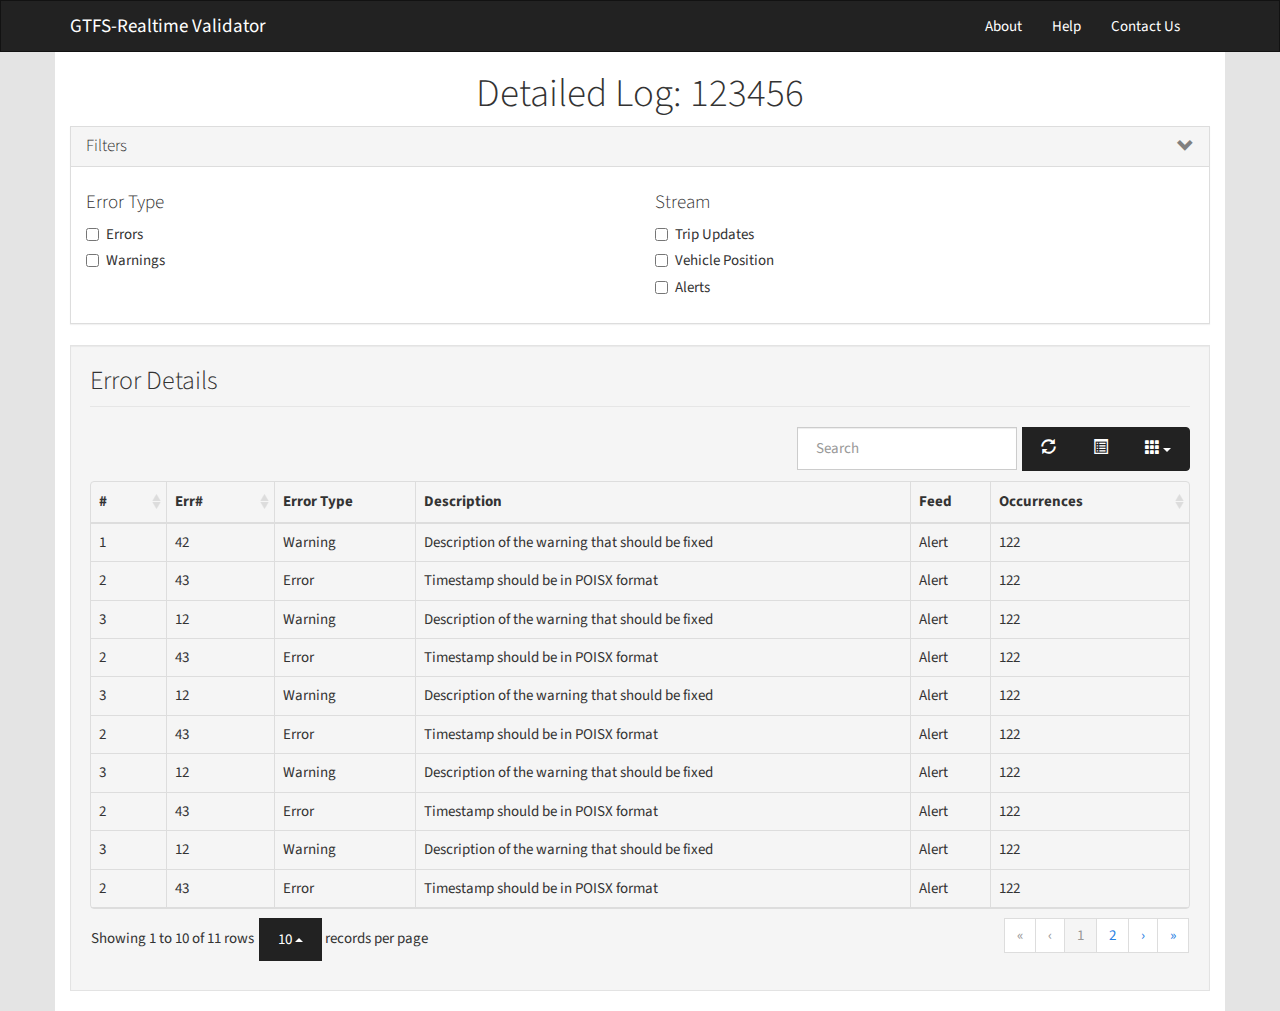
<file: src/main/resources/webroot/detailed.html>
<!DOCTYPE html>
<html lang="en">
<head>
    <meta http-equiv="content-type" content="text/html; charset=UTF-8">
    <meta charset="utf-8">
    <title>GTFS-RT Validator</title>
    <meta name="viewport" content="width=device-width, initial-scale=1, maximum-scale=1">
    <link href="css/bootstrap.css" rel="stylesheet">
    <link rel="stylesheet" href="css/bootstrap-table.css"/>
    <link rel="stylesheet" href="css/style.css"/>
    <!--[if lt IE 9]>
    <script src="//html5shim.googlecode.com/svn/trunk/html5.js"></script>
    <![endif]-->
</head>
<body style="background-color: #e4e4e4">
<div class="navbar navbar-default" style="margin-bottom: 0">
    <div class="container">
        <div class="navbar-header">
            <button type="button" class="navbar-toggle" data-toggle="collapse" data-target=".navbar-collapse">
                <span class="icon-bar"></span>
                <span class="icon-bar"></span>
                <span class="icon-bar"></span>
            </button>
            <a class="navbar-brand" href="index.html">GTFS-Realtime Validator</a>
        </div>
        <div class="collapse navbar-collapse">
            <ul class="nav navbar-nav pull-right">
                <li><a href="#">About</a></li>
                <li><a href="#">Help</a></li>
                <li><a href="#">Contact Us</a></li>
            </ul>
        </div>
        <!--/.nav-collapse -->
    </div>
</div>

<div class="container main-container">

    <div class="row">
        <div class="container text-center">
            <h1>Detailed Log: 123456</h1>
        </div>
    </div>

    <div class="row">
        <form action="">

            <div class="col-md-12">


                <div class="panel panel-default" id="panel1">
                    <div class="panel-heading">
                        <h4 class="panel-title">
                            <a data-toggle="collapse" data-target="#collapseOne">
                                Filters
                            </a>
                        </h4>
                    </div>
                    <div id="collapseOne" class="panel-collapse collapse in">
                        <div class="panel-body">
                            <div class="row">
                                <div class="col-md-6">
                                    <h4>Error Type</h4>
                                    <div class="checkbox">
                                        <label>
                                            <input id="chk-filter-err" type="checkbox"/>
                                            Errors
                                        </label>
                                    </div>

                                    <div class="checkbox">
                                        <label>
                                            <input id="chk-filter-warn" type="checkbox"/>
                                            Warnings
                                        </label>
                                    </div>
                                </div>

                                <div class="col-md-6">
                                    <h4>Stream</h4>
                                    <div class="checkbox">
                                        <label>
                                            <input id="chk-filter-trip" type="checkbox"/>
                                            Trip Updates
                                        </label>
                                    </div>

                                    <div class="checkbox">
                                        <label>
                                            <input id="chk-filter-position" type="checkbox"/>
                                            Vehicle Position
                                        </label>
                                    </div>

                                    <div class="checkbox">
                                        <label>
                                            <input id="chk-filter-alert" type="checkbox"/>
                                            Alerts
                                        </label>
                                    </div>
                                </div>
                            </div>
                        </div>
                    </div>
                </div>
            </div>



    <div class="col-md-12">
        <div class="well content-well">
            <h3>Error Details</h3>
            <hr/>

            <table id="detail-table"
                   data-search="true"
                   data-show-refresh="true"
                   data-show-toggle="true"
                   data-show-columns="true"

                   data-sortable="true"

                   data-pagination="true"
                    >
                <thead>
                <tr>
                    <th data-field="num" data-sortable="true" data-search="true">#</th>
                    <th data-field="errNum" data-sortable="true">Err#</th>
                    <th data-field="type">Error Type</th>
                    <th data-field="description">Description</th>
                    <th data-field="feed">Feed</th>
                    <th data-field="occ" data-sortable="true">Occurrences</th>
                </tr>
                </thead>
            </table>
        </div>
    </div>
    </form>
    </div>
</div>
<!-- /.container -->
<!-- script references -->
<script src="js/jquery-2.1.4.min.js"></script>
<script src="js/bootstrap.min.js"></script>
<script src="js/bootstrap-table.js"></script>
<script src="js/detail_table_sample_data.js"></script>
<script src="js/detail_table.js"></script>

</body>
</html>
</file>
<file: src/main/resources/webroot/css/style.css>
.main-container {
    background-color: #ffffff;
}

.navbar-fixed-top {
    min-height: 70px;
}

.content-well {
    padding-top: 0;
}

.content-well hr {
    margin: 0 0 10px 0;
}

.progress {
    height: 15px;
}

.badge {
    background: red;
}

.info-text {
    color: darkred;
    font-size: large;
}

/*bootstrap-checkbox BEGIN*/
.bootstrap-checkbox {
    display:inline-block;
    position:relative;
    width:13px;
    height:13px;
    border:1px solid #000;
    -webkit-user-select: none;
    -moz-user-select: none;
    -ms-user-select: none;
    user-select: none;
}

.bootstrap-checkbox i{
    position:absolute;
    left : -1px;
    top : -2px;
}


/*bootstrap-checkbox END*/
.panel-heading a:hover{
    text-decoration: none !important;
}
.panel-heading a:after {
    font-family: 'Glyphicons Halflings', sans-serif;
    content:"\e114";
    float: right;
    color: grey;
}
.panel-heading a.collapsed:after {
    content:"\e080";
}

.highlight {
    background-color: #FFFF88;
}

#feed-display {
    position: relative;
    height: 105vh;
    overflow: auto;
    outline: 2px solid rgb(229, 229, 229);
}

#feedMessage{
    border-radius: 0px;
}

.feed-padding {
    padding-top: 80px;
}

#copy-clipboard {
    cursor: pointer;
    position: absolute;
    font-size: 3em;
    /* right and bottom are relative to the parent element #feed-display*/
    right: 7vh;
    bottom: 3vh;
}

.iteration-issues {
    position: relative;
    padding-top: 20px;
    height: 100vh;
    overflow: auto;
}

.modal-title {
    text-align: center;
}

.feed-padding .content-well {
    margin: 0;
    padding-top: 10px;
}

.each-card {
    background-color: #ffffff;
}

.iterations-thead {
	background-color: rgba(85, 85, 85, 0.62);
}

.iterations-td {
	background-color: rgba(85, 85, 85, 0.11);
}

.feed-page-loader, .issues-page-loader {
    background-color: #fffff;
    position: absolute;
    top: 50%;
    left: 50%;
}

.download-button {
    cursor: pointer;
    font-size: 1.2em;
}

.download-button:hover {
    color: #0027ff;
}

::-ms-clear {
  display: none;
}

.form-control-clear {
  z-index: 10;
  pointer-events: auto;
  cursor: pointer;
}
</file>
